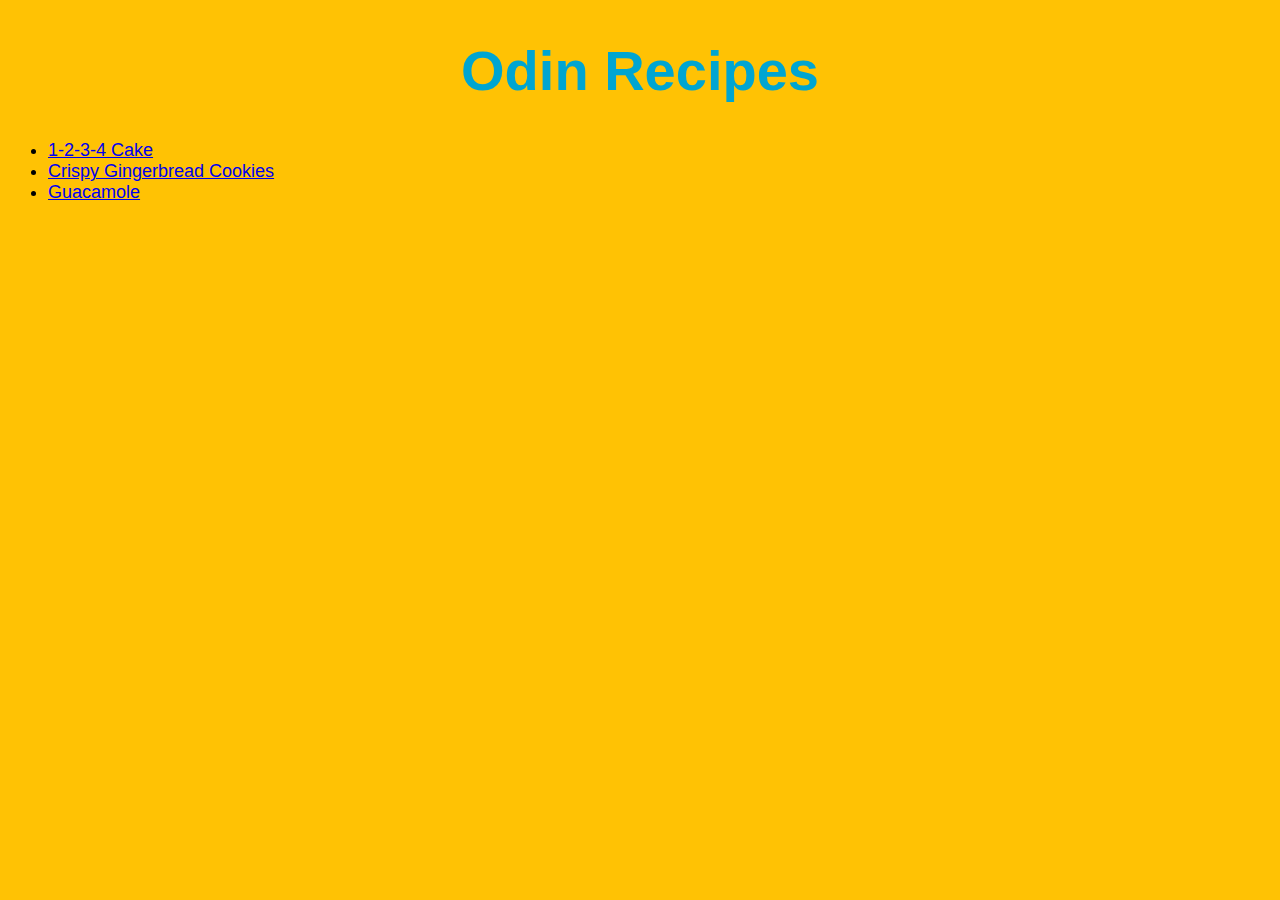
<file: index.html>
<!DOCTYPE html>
<html lang="en">

<head>
  <meta charset="UTF-8">
  <meta name="viewport" content="width=device-width, initial-scale=1.0">
  <link rel="stylesheet" href="style.css">
  <title>Odin Recipes</title>
</head>

<body>
  <h1 class="title">Odin Recipes</h1>
  <ul>
    <li><a href="recipes/1-2-3-4-cake.html">1-2-3-4 Cake</a></li>
    <li><a href="recipes/crispy-gingerbread-cookies.html">Crispy Gingerbread Cookies</a></li>
    <li><a href="recipes/guacamole.html">Guacamole</a></li>
  </ul>
</body>

</html>
</file>
<file: style.css>
body {
  font-family: sans-serif;
  font-size: 18px;
  background-color: #ffc204;
}

h1 {
  color: #00a5d1;
}

.title {
  text-align: center;
  font-size: 56px;
}
</file>
